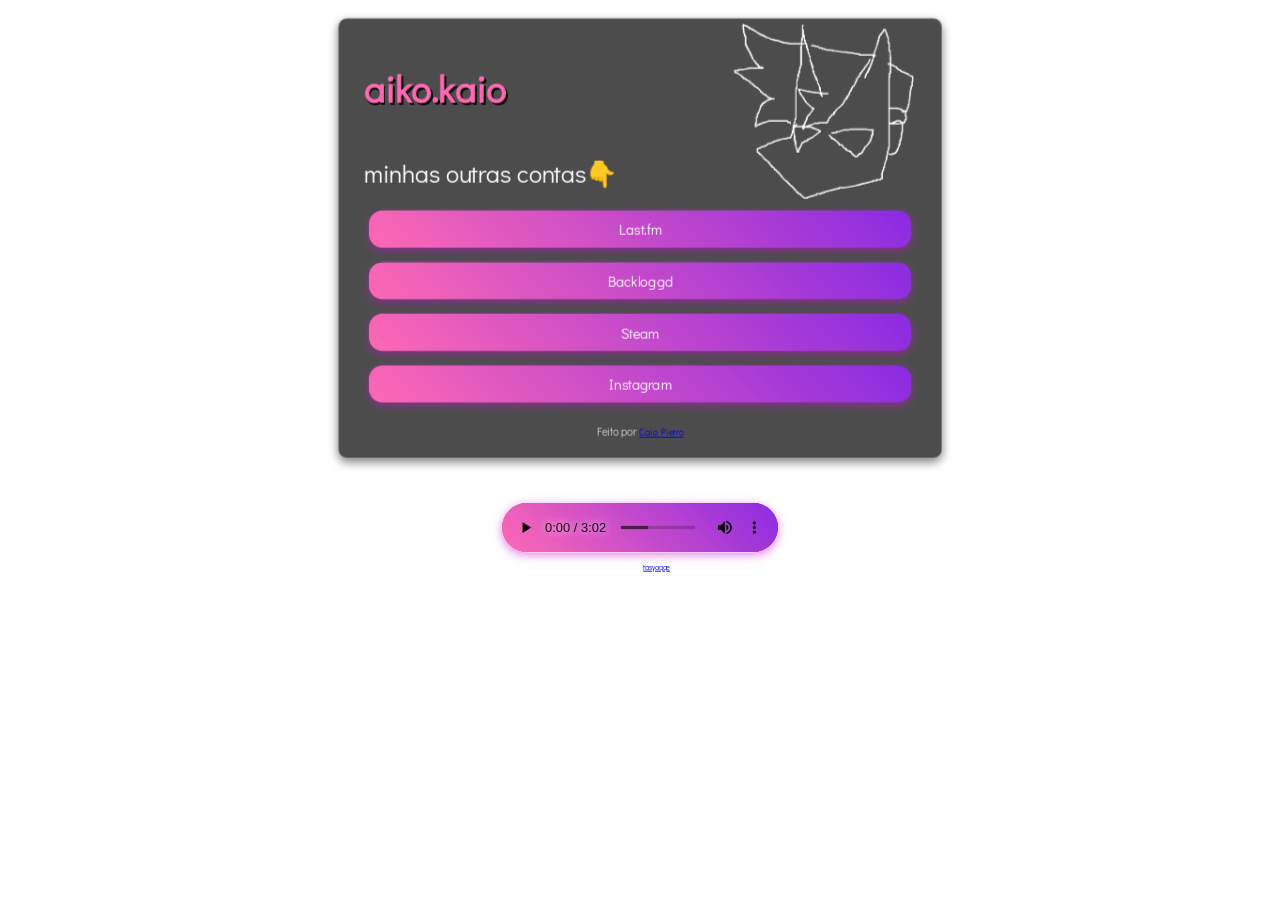
<file: index.html>
<!DOCTYPE html>
<html lang="pt-BR">
<head>
    <meta charset="UTF-8">
    <meta name="viewport" content="width=device-width, initial-scale=1.0">
    <title>aiko.kaio</title>
    <link rel="stylesheet" href="style.css">
    <link rel="icon" href="noFilter.webp" type="image/icon type">
</head>
<body>
    <div class="container">
        <h1><a style="all: unset; cursor: pointer;" href="https://www.youtube.com/watch?v=dQw4w9WgXcQ" title="Clique aqui para uma surpresa!">aiko.kaio</a></h1>
        <img src="GifKaio.gif" alt="gif do meu personagem" class="GifKaio">
        <p>minhas outras contas👇</p>
        <div class="links">
            <a href="https://www.last.fm/user/kaio404" target="_self">Last.fm</a>
            <a href="https://backloggd.com/u/aikoranni/" target="_self">Backloggd</a>
            <a href="https://steamcommunity.com/id/kaio404/" target="_self">Steam</a>
            <a href="https://www.instagram.com/aiko.kaio/" target="_self">Instagram</a>
        </div>

        <footer>
            Feito por <a href="https://www.stuffonmycat.com/" target="_self">Caio Pietro</a>
        </footer>
    </div>
    <div class="musica">
        <audio onloadstart="this.volume=0.4" loop controls controlsList="nodownload" src="MTGLunarDiamanteSlowed.mp3"></audio>
        <footer>
            Feito por <a href="https://soundcloud.com/woou1pwx3abv/dj-dylanfk-wxchsxn-montagem" target="_self">tasyaqqe</a>
        </footer>
    </div>
</body>
</html>
</file>
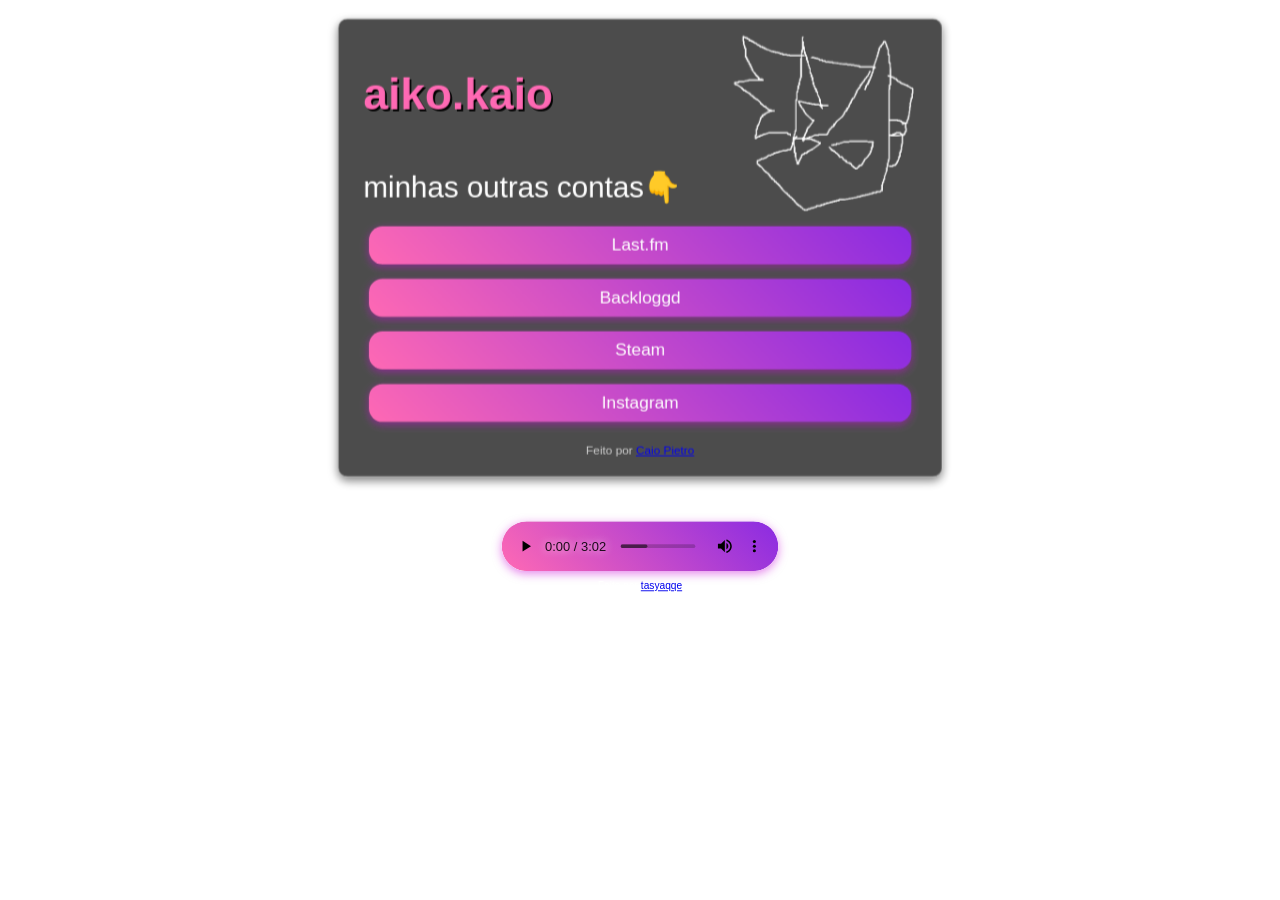
<file: myPage/index.html>
<!DOCTYPE html>
<html lang="pt-BR">
<head>
    <meta charset="UTF-8">
    <meta name="viewport" content="width=device-width, initial-scale=1.0">
    <title>aiko.kaio</title>
    <link rel="stylesheet" href="style.css">
    <link rel="icon" href="noFilter.webp" type="image/icon type">
</head>
<body>
    <div class="container">
        <h1>aiko.kaio</h1>
        <img src="GifKaio.gif" alt="gif do meu personagem" class="GifKaio">
        <p>minhas outras contas👇</p>
        <div class="links">
            <a href="https://www.last.fm/user/kaio404" target="_blank">Last.fm</a>
            <a href="https://backloggd.com/u/aikoranni/" target="_blank">Backloggd</a>
            <a href="https://steamcommunity.com/id/kaio404/" target="_blank">Steam</a>
            <a href="https://www.instagram.com/aiko.kaio/" target="_blank">Instagram</a>
        </div>

        <footer>
            Feito por <a href="https://www.stuffonmycat.com/" target="_blank">Caio Pietro</a>
        </footer>
    </div>
    <div class="musica">
        <audio loop controls controlsList="nodownload" src="MTGLunarDiamanteSlowed.mp3"></audio>
        <footer>
            Feito por <a href="https://soundcloud.com/woou1pwx3abv/dj-dylanfk-wxchsxn-montagem" target="_blank">tasyaqqe</a>
        </footer>
    </div>
</body>
</html>
</file>
<file: style.css>
@import url('https://fonts.googleapis.com/css2?family=Didact+Gothic&display=swap');

        /* Estilo geral */

        * {
            cursor: url('miku_cursor1.gif'), auto;
            font-family: "Didact Gothic", serif;
            font-size: 84%;
            scale: 98%;
            @media only screen and (max-width:767px) {
                font-family: 'Didact Gothic', serif;
            }

        }
        body {
            margin: 0;
            margin-top: -3%;
            padding: 0;
            color: #fff;
            text-align: center;
            background: url('https://media.giphy.com/media/h2lsfFIZhGuSFjGWY4/giphy.gif?cid=ecf05e47t1q0mizguy2bn6n47nxcljyfr17xo66saz2e59sa&ep=v1_gifs_related&rid=giphy.gif&ct=g') no-repeat center center fixed; /* Exemplo de GIF de fundo */
            background-size: cover;
            font-family: 'MS Gothic', sans-serif;
        }

        .container {
            background: rgba(0, 0, 0, 0.7);
            backdrop-filter: blur(4px);
            padding: 20px;
            border-radius: 10px;
            margin: 40px auto;
            width: 90%;
            max-width: 600px;
            box-shadow: 0 4px 10px rgba(0, 0, 0, 0.5);
            border: 0.1rem solid #cccccc67;
        }

        .GifKaio {
            scale: 50%;
            margin-right: -65%;
            margin-top: -37%;
            @media only screen and (max-width:767px) {
                display: block;
                margin-left: auto;
                margin-right: auto;
                width: 100%;
                padding: 11px;
            }
        }

        h1 {
            font-size: 3rem;
            color: #ff69b4;
            text-shadow: 2px 2px #000;
            text-align: left;
            @media only screen and (max-width:767px) {
                text-align: center;
                margin-top: -2%;
            }
        }

        p {
            font-size: 2rem;
            margin: 10px 0 20px;
            margin-top: -25%;
            text-align: left;
            @media only screen and (max-width:767px) {
                text-align: center;
                font-size: 1.2rem;
            }
        }

        .links {
            display: flex;
            flex-direction: column;
            gap: 15px;
        }

        .links a {
            text-decoration: none;
            color: #fff;
            background: linear-gradient(45deg, #ff69b4, #8a2be2);
            padding: 10px 20px;
            border-radius: 15px;
            font-size: 1.2rem;
            box-shadow: 0 3px 10px rgba(203, 14, 217, 0.5);
            transition: transform 0.2s, box-shadow 0.2s;
        }

        .links a:hover {
            transform: scale(1.04);
            box-shadow: 0 5px 15px rgba(203, 14, 217, 0.5);
        }

        .container footer {
            margin-top: 20px;
            font-size: 0.9rem;
            color: #ccc;
        }

        footer a {
            cursor: pointer;
        }

        .musica {
            margin-top: px;
        }

        .musica footer {
            font-size: 0.69rem;
            margin-top: 5px;
        }

        audio::-webkit-media-controls-panel {
            background: linear-gradient(45deg, #ff69b4, #8a2be2);
        }
        
        audio {
            border-radius: 50px;
            box-shadow: 0px 3px 10px rgba(203, 14, 217, 0.5);
        }
</file>
<file: myPage/style.css>
/* Estilo geral */
        * {
            cursor: url('miku_cursor1.gif'), auto;
            font-family: 'MS Gothic', cursive, sans-serif;
            scale: 98%;

        }
        body {
            margin: 0;
            margin-top: -3%;
            padding: 0;
            color: #fff;
            text-align: center;
            background: url('https://media.giphy.com/media/h2lsfFIZhGuSFjGWY4/giphy.gif?cid=ecf05e47t1q0mizguy2bn6n47nxcljyfr17xo66saz2e59sa&ep=v1_gifs_related&rid=giphy.gif&ct=g') no-repeat center center fixed; /* Exemplo de GIF de fundo */
            background-size: cover;
        }

        .container {
            background: rgba(0, 0, 0, 0.7);
            backdrop-filter: blur(5px);
            padding: 20px;
            border-radius: 10px;
            margin: 40px auto;
            width: 90%;
            max-width: 600px;
            box-shadow: 0 4px 10px rgba(0, 0, 0, 0.5);
            border: 0.1rem solid #cccccc67;
        }

        .GifKaio {
            scale: 50%;
            margin-right: -65%;
            margin-top: -37%;
            @media only screen and (max-width:767px) {
                display: block;
                margin-left: auto;
                margin-right: auto;
                width: 100%;
                padding: 10px;
            }
        }

        h1 {
            font-size: 3rem;
            color: #ff69b4;
            text-shadow: 2px 2px #000;
            text-align: left;
            @media only screen and (max-width:767px) {
                text-align: center;
                margin-top: -2%;
            }
        }

        p {
            font-size: 2rem;
            margin: 10px 0 20px;
            margin-top: -25%;
            text-align: left;
            @media only screen and (max-width:767px) {
                text-align: center;
                font-size: 1.2rem;
            }
        }

        .links {
            display: flex;
            flex-direction: column;
            gap: 15px;
        }

        .links a {
            text-decoration: none;
            color: #fff;
            background: linear-gradient(45deg, #ff69b4, #8a2be2);
            padding: 10px 20px;
            border-radius: 15px;
            font-size: 1.2rem;
            box-shadow: 0 3px 10px rgba(203, 14, 217, 0.5);
            transition: transform 0.2s, box-shadow 0.2s;
        }

        .links a:hover {
            transform: scale(1.04);
            box-shadow: 0 5px 15px rgba(203, 14, 217, 0.5);
        }

        .container footer {
            margin-top: 20px;
            font-size: 0.8rem;
            color: #ccc;
        }

        .musica {
            margin-top: px;
        }

        .musica footer {
            font-size: 0.69rem;
            margin-top: 5px;
        }

        audio::-webkit-media-controls-panel {
            background: linear-gradient(45deg, #ff69b4, #8a2be2);
        }
        
        audio {
            border-radius: 50px;
            box-shadow: 0px 3px 10px rgba(203, 14, 217, 0.5);
        }
</file>
